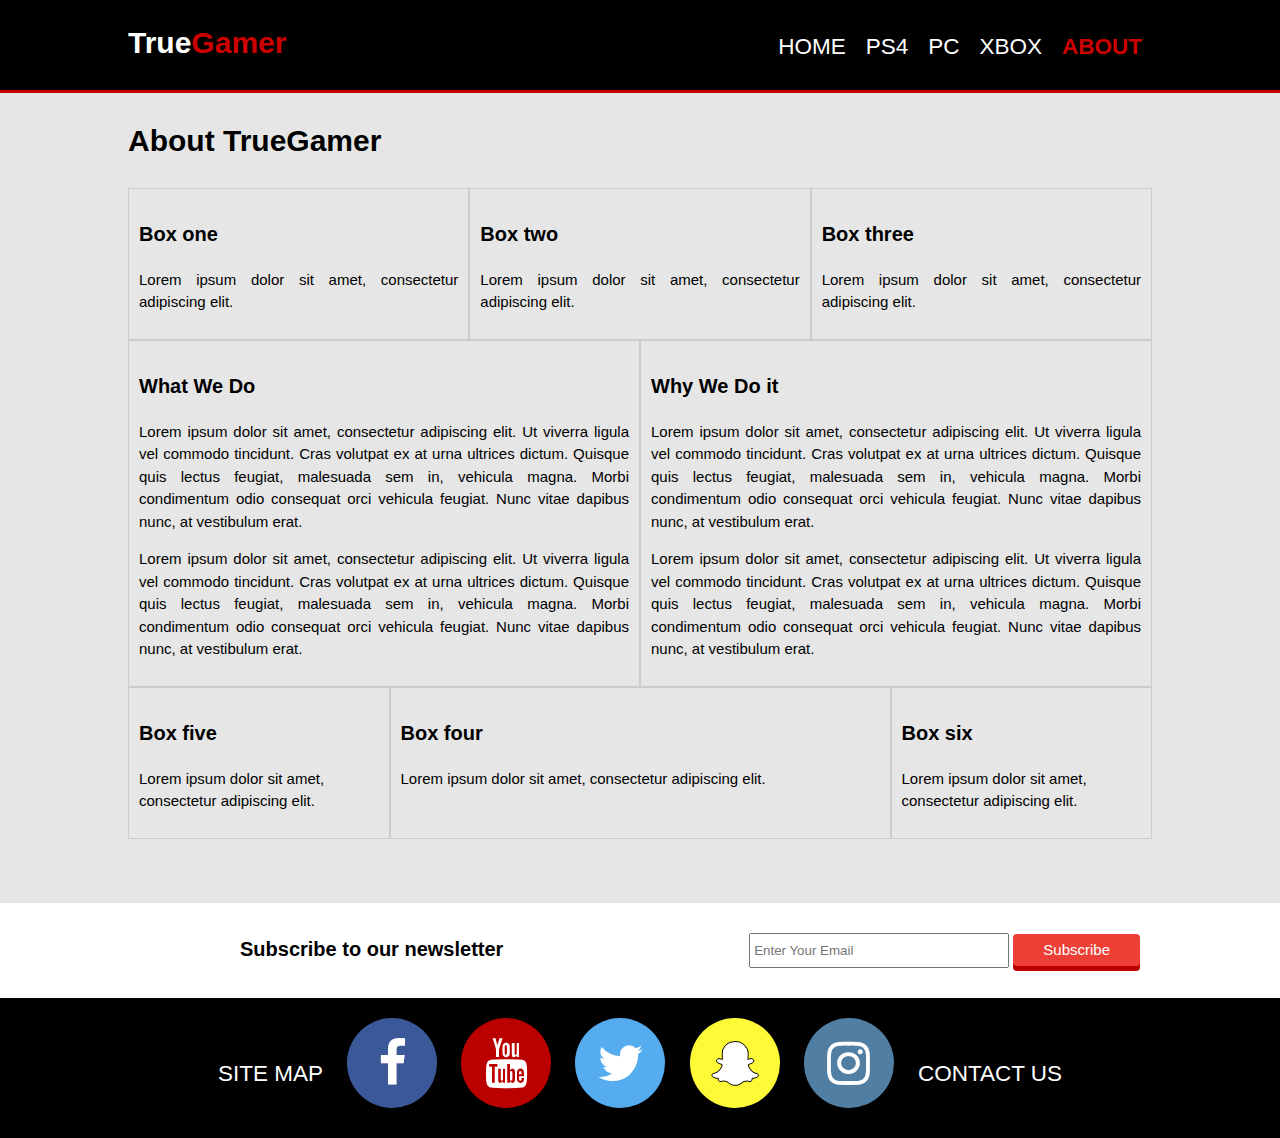
<file: about.html>
<!DOCTYPE html>
<html lang="en">

<head>
 <meta charset= "UTF-8">
 <meta name="viewport" content="width=device-width">
 <title>TrueGamers</title>
 <link rel="stylesheet" type="text/css" href="./css/stylesheet.css">
 <link rel="stylesheet" href="https://cdnjs.cloudflare.com/ajax/libs/font-awesome/4.7.0/css/font-awesome.min.css">


</head>


<body>
  <header>
    <div class="contain">
      <div id ="logo">
        <a href="index.html">True<span class="highlight">Gamer</span></a>
      </div>
    <nav>
      <ul>
        <li><a href="index.html">HOME</a></li>
        <li><a href="playstation.html">PS4</a></li>
  	    <li><a href="pc.html">PC</a></li>
        <li><a href="xbox.html">XBOX</a></li>
        <li class="current"><a href="about.html">ABOUT</a></li>
      </ul>
     </nav>
    </div>
   </header>
<!--Header Ends Here-->

    <h2>About TrueGamer</h2>
   <section class="container-1">
     <div class="box1">
       <h3>Box one</h3>
       <p>Lorem ipsum dolor sit amet, consectetur adipiscing elit. </p>
      </div>
      <div class="box2">
        <h3>Box two</h3>
        <p>Lorem ipsum dolor sit amet, consectetur adipiscing elit. </p>
      </div>
      <div class="box3">
        <h3>Box three</h3>
        <p>Lorem ipsum dolor sit amet, consectetur adipiscing elit. </p>
      </div>
    </section>

    <section class="container-1">
      <div class="box1">
        <h3>What We Do</h3>
        <p>
           Lorem ipsum dolor sit amet, consectetur adipiscing elit. Ut viverra ligula vel commodo tincidunt. Cras volutpat ex at urna ultrices dictum.
           Quisque quis lectus feugiat, malesuada sem in, vehicula magna. Morbi condimentum odio consequat orci vehicula feugiat. Nunc vitae dapibus nunc, at vestibulum erat.
        </p>
        <p>
           Lorem ipsum dolor sit amet, consectetur adipiscing elit. Ut viverra ligula vel commodo tincidunt. Cras volutpat ex at urna ultrices dictum.
           Quisque quis lectus feugiat, malesuada sem in, vehicula magna. Morbi condimentum odio consequat orci vehicula feugiat. Nunc vitae dapibus nunc, at vestibulum erat.
         </p>
       </div>
      <div class="box2">
        <h3>Why We Do it</h3>
        <p>
           Lorem ipsum dolor sit amet, consectetur adipiscing elit. Ut viverra ligula vel commodo tincidunt. Cras volutpat ex at urna ultrices dictum.
           Quisque quis lectus feugiat, malesuada sem in, vehicula magna. Morbi condimentum odio consequat orci vehicula feugiat. Nunc vitae dapibus nunc, at vestibulum erat.
        </p>
        <p>
           Lorem ipsum dolor sit amet, consectetur adipiscing elit. Ut viverra ligula vel commodo tincidunt. Cras volutpat ex at urna ultrices dictum.
           Quisque quis lectus feugiat, malesuada sem in, vehicula magna. Morbi condimentum odio consequat orci vehicula feugiat. Nunc vitae dapibus nunc, at vestibulum erat.
         </p>
       </div>
     </section>

     <section class="container-3">
       <div class="box4">
         <h3>Box four</h3>
         <p>Lorem ipsum dolor sit amet, consectetur adipiscing elit. </p>
       </div>
       <div class="box5">
         <h3>Box five</h3>
         <p>Lorem ipsum dolor sit amet, consectetur adipiscing elit. </p>
       </div>
       <div class="box6">
         <h3>Box six</h3>
         <p>Lorem ipsum dolor sit amet, consectetur adipiscing elit. </p>
       </div>
     </section>
<!--container 3 Section Ends Here-->

     <section class="newsletter">
       <div class="contain">
         <h2>Subscribe to our newsletter</h2>
       <form>
         <input type="email" placeholder="Enter Your Email">
         <button class="button1" type="submit" >Subscribe</button>
       </form>
       </div>
      </section>
   <!--Newsletter Section Ends Here-->

      <footer>
        <div class="contain">
          <ul class="social">
            <li><a href="sitemap.html">SITE MAP</a></li>
            <li><a href="https://en-gb.facebook.com/"><i class="fa fa-facebook"></i></a></li>
            <li><a href="https://www.youtube.com/"><i class="fa fa-youtube"></i></a></li>
            <li><a href="https://twitter.com/login?lang=en-gb"><i class="fa fa-twitter"></i></a></li>
            <li><a href="https://accounts.snapchat.com/accounts/login?continue=https%3A%2F%2Faccounts.snapchat.com%2Faccounts%2Fwelcome"><i class="fa fa-snapchat-ghost"></i></a></li>
            <li><a href="https://www.instagram.com/?hl=en"><i class="fa fa-instagram"></i></a></li>
            <li><a href="contact.html">CONTACT US</a></li>
          </ul>
         </div>
        </footer>

   </body>
   </html>
</file>
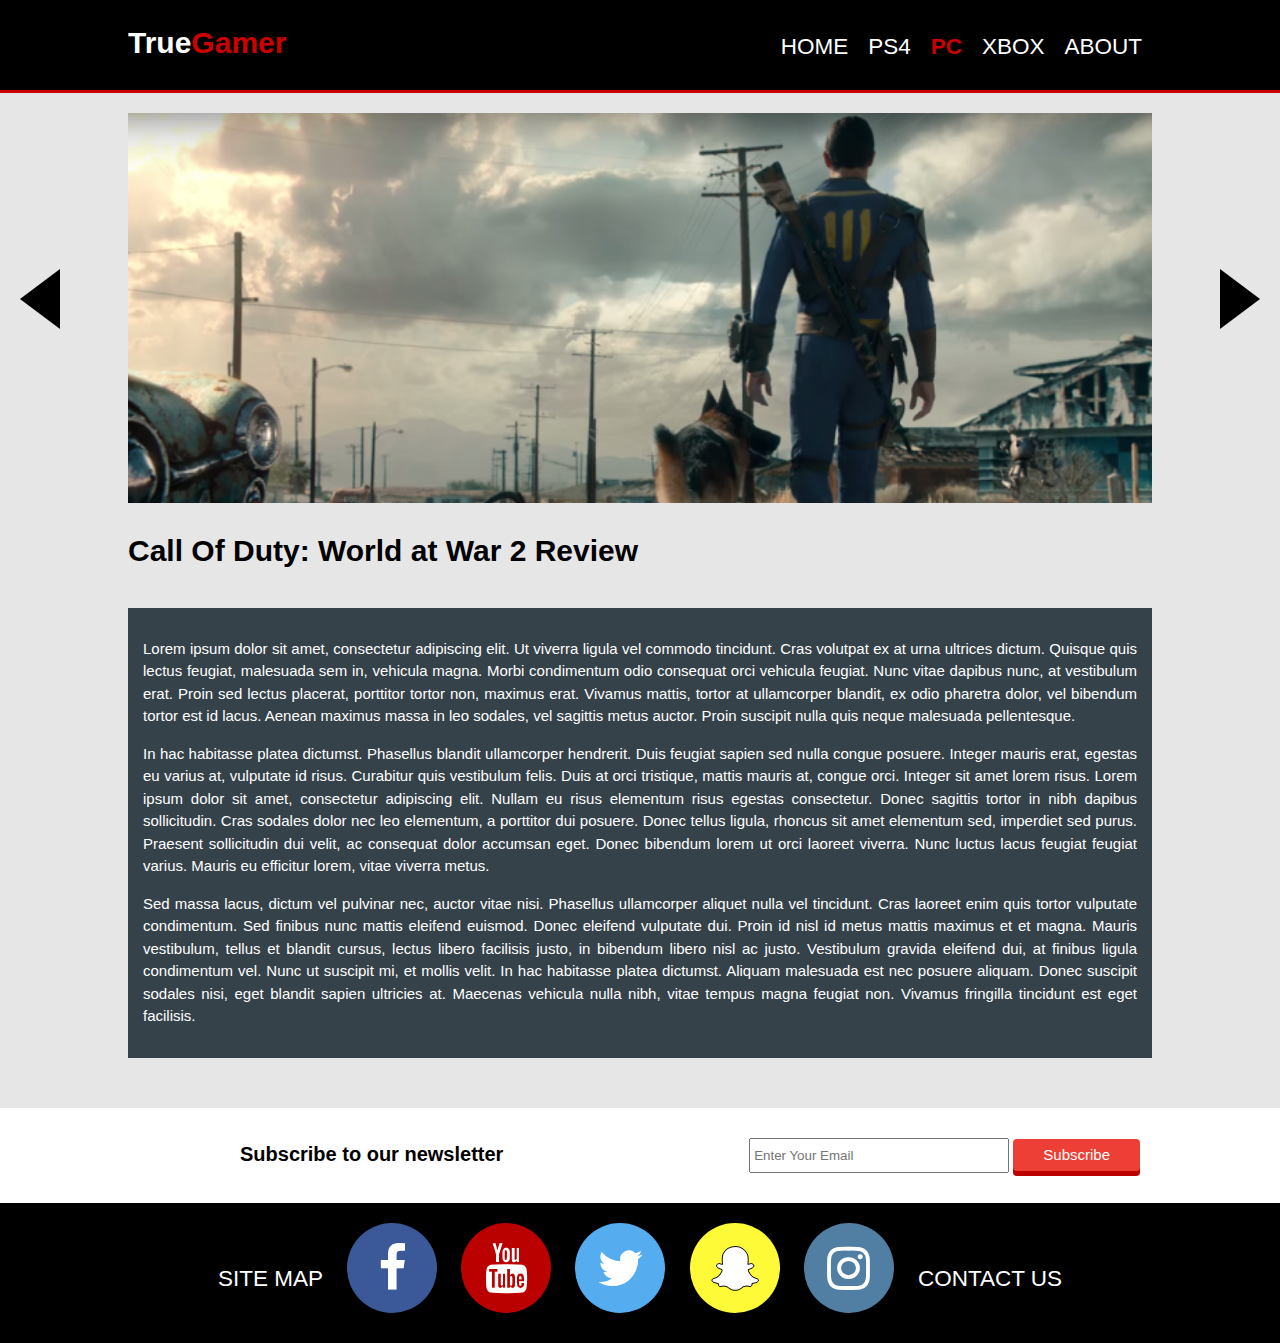
<file: pc.html>
<!DOCTYPE html>
<html lang="en">

<head>
 <meta charset= "UTF-8">
 <meta name="viewport" content="width=device-width">
 <title>TrueGamers | Playstation</title>
 <link rel="stylesheet" type="text/css" href="./css/stylesheet.css">
 <link rel="stylesheet" href="https://cdnjs.cloudflare.com/ajax/libs/font-awesome/4.7.0/css/font-awesome.min.css">
 <script src="./javascript/script.js"></script>

</head>


<body>
  <header>
    <div class="contain">
      <div id ="logo">
        <a href="index.html">True<span class="highlight">Gamer</span></a>
      </div>
    <nav>
      <ul>
        <li><a href="index.html">HOME</a></li>
        <li><a href="playstation.html">PS4</a></li>
  	    <li class="current"><a href="pc.html">PC</a></li>
        <li><a href="xbox.html">XBOX</a></li>
        <li><a href="about.html">ABOUT</a></li>
      </ul>
     </nav>
    </div>
   </header>
<!-- Header Ends Here -->

   <section class="slideshow">
     <div class="contain">
       <div id="arrow-left" class="arrow"></div>
         <div id="slider">
           <div class="slide slide1">
             <div class="slide-content">
             </div>

           </div>
           <div class="slide slide2">
             <div class="slide-content">
             </div>
            </div>

           <div class="slide slide3">
             <div class="slide-content">
             </div>
           </div>
         </div>
      <div id="arrow-right" class="arrow"></div>
     </div>
    </section>
<!-- slider ends Here -->

    <section class="review-container">
      <h2> Call Of Duty: World at War 2 Review </h2>
      <div class="contain">
    <article class="review">
      <p>
        Lorem ipsum dolor sit amet, consectetur adipiscing elit. Ut viverra ligula vel commodo tincidunt. Cras volutpat ex at urna ultrices dictum. Quisque quis lectus feugiat, malesuada sem in, vehicula magna. Morbi condimentum odio consequat orci vehicula feugiat.
        Nunc vitae dapibus nunc, at vestibulum erat. Proin sed lectus placerat, porttitor tortor non, maximus erat. Vivamus mattis, tortor at ullamcorper blandit, ex odio pharetra dolor, vel bibendum tortor est id lacus. Aenean maximus massa in leo sodales, vel sagittis metus auctor. Proin suscipit nulla quis neque malesuada pellentesque.
      </p>
      <p>
        In hac habitasse platea dictumst. Phasellus blandit ullamcorper hendrerit. Duis feugiat sapien sed nulla congue posuere. Integer mauris erat, egestas eu varius at, vulputate id risus. Curabitur quis vestibulum felis. Duis at orci tristique, mattis mauris at, congue orci. Integer sit amet lorem risus.
        Lorem ipsum dolor sit amet, consectetur adipiscing elit. Nullam eu risus elementum risus egestas consectetur. Donec sagittis tortor in nibh dapibus sollicitudin. Cras sodales dolor nec leo elementum, a porttitor dui posuere. Donec tellus ligula, rhoncus sit amet elementum sed, imperdiet sed purus. Praesent sollicitudin dui velit, ac consequat dolor accumsan eget.
        Donec bibendum lorem ut orci laoreet viverra. Nunc luctus lacus feugiat feugiat varius. Mauris eu efficitur lorem, vitae viverra metus.
      </p>
      <p>
        Sed massa lacus, dictum vel pulvinar nec, auctor vitae nisi. Phasellus ullamcorper aliquet nulla vel tincidunt. Cras laoreet enim quis tortor vulputate condimentum. Sed finibus nunc mattis eleifend euismod. Donec eleifend vulputate dui. Proin id nisl id metus mattis maximus et et magna.
        Mauris vestibulum, tellus et blandit cursus, lectus libero facilisis justo, in bibendum libero nisl ac justo. Vestibulum gravida eleifend dui, at finibus ligula condimentum vel. Nunc ut suscipit mi, et mollis velit. In hac habitasse platea dictumst. Aliquam malesuada est nec posuere aliquam.
        Donec suscipit sodales nisi, eget blandit sapien ultricies at. Maecenas vehicula nulla nibh, vitae tempus magna feugiat non. Vivamus fringilla tincidunt est eget facilisis.
      </p>
     </article>
      </div>
     </section>
<!-- Review section ends here-->

     <section class="newsletter">
       <div class="contain">
         <h2>Subscribe to our newsletter</h2>
       <form>
         <input type="email" placeholder="Enter Your Email">
         <button type="submit" class="button1">Subscribe</button>
       </form>
       </div>
     </section>
     <!-- Newsletter section ends here-->

     <footer>
       <div class="contain">
         <ul class="social">
           <li><a href="sitemap.html">SITE MAP</a></li>
           <li><a href="https://en-gb.facebook.com/"><i class="fa fa-facebook"></i></a></li>
           <li><a href="https://www.youtube.com/"><i class="fa fa-youtube"></i></a></li>
           <li><a href="https://twitter.com/login?lang=en-gb"><i class="fa fa-twitter"></i></a></li>
           <li><a href="https://accounts.snapchat.com/accounts/login?continue=https%3A%2F%2Faccounts.snapchat.com%2Faccounts%2Fwelcome"><i class="fa fa-snapchat-ghost"></i></a></li>
           <li><a href="https://www.instagram.com/?hl=en"><i class="fa fa-instagram"></i></a></li>
           <li><a href="contact.html">CONTACT US</a></li>
         </ul>
       </div>
      </footer>

     </body>
     </html>
</file>
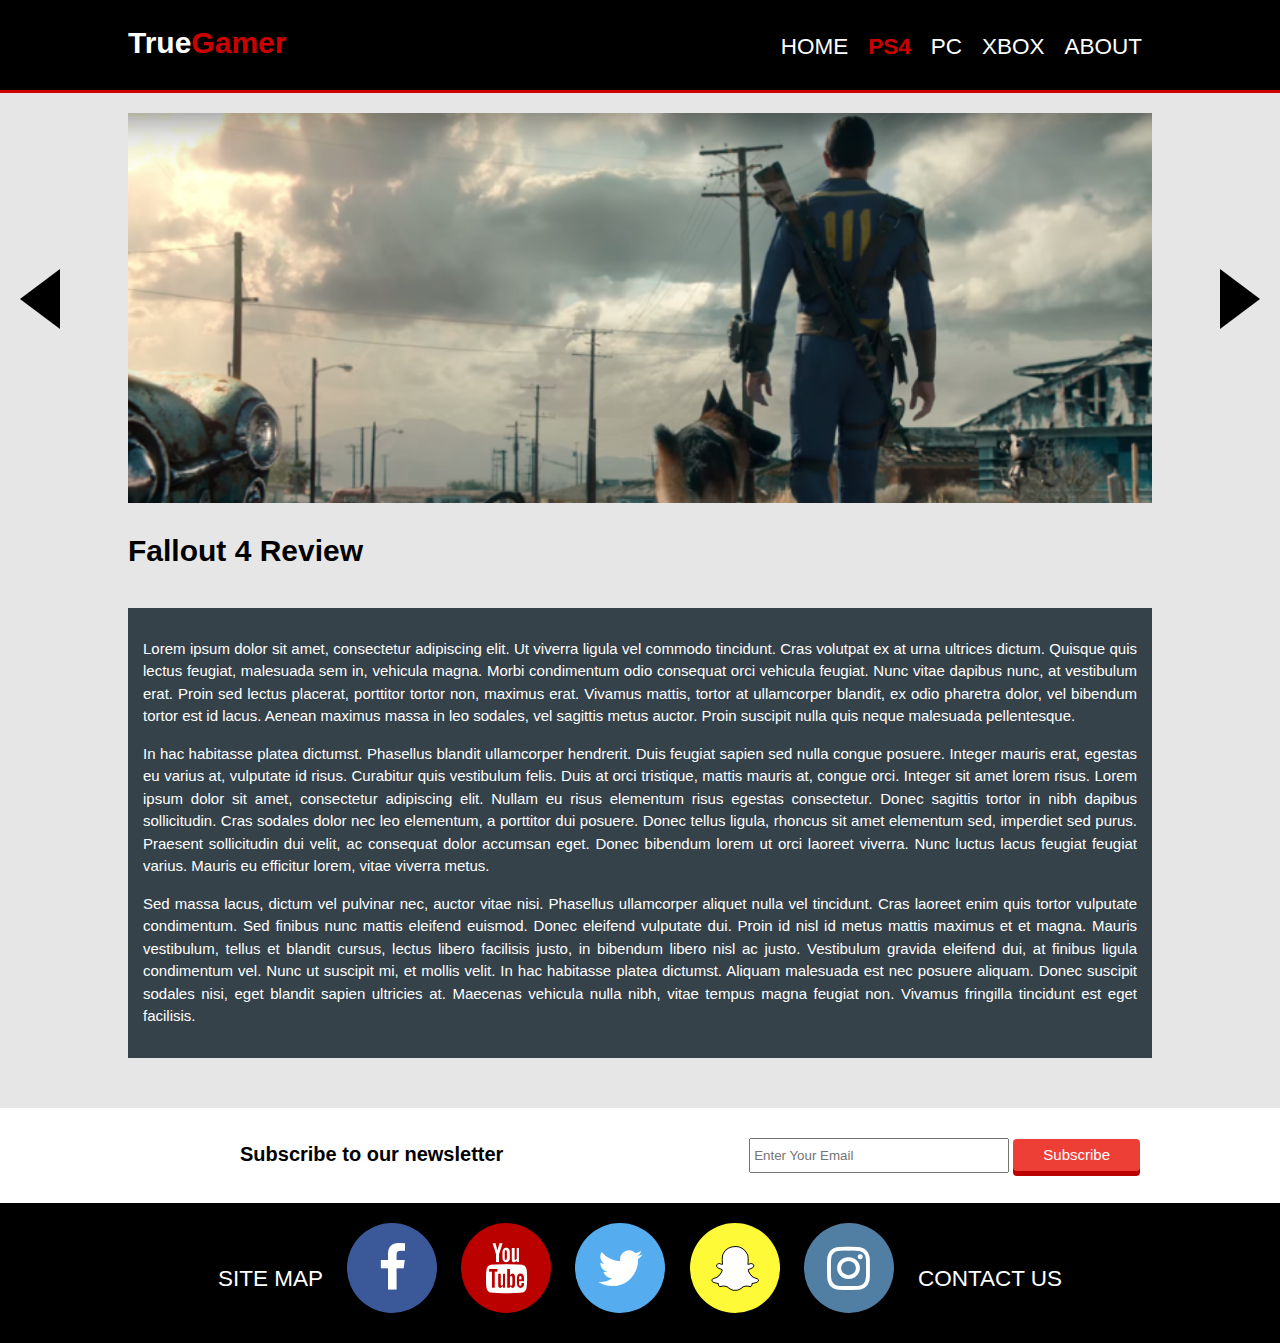
<file: playstation.html>
<!DOCTYPE html>
<html lang="en">

<head>
 <meta charset= "UTF-8">
 <meta name="viewport" content="width=device-width">
 <title>TrueGamers | Playstation</title>
 <link rel="stylesheet" type="text/css" href="./css/stylesheet.css">
 <link rel="stylesheet" href="https://cdnjs.cloudflare.com/ajax/libs/font-awesome/4.7.0/css/font-awesome.min.css">
 <script src="./javascript/script.js"></script>

</head>


<body>
  <header>
    <div class="contain">
      <div id ="logo">
        <a href="index.html">True<span class="highlight">Gamer</span></a>
      </div>
    <nav>
      <ul>
        <li><a href="index.html">HOME</a></li>
        <li class="current"><a href="playstation.html">PS4</a></li>
  	    <li><a href="pc.html">PC</a></li>
        <li><a href="xbox.html">XBOX</a></li>
        <li><a href="about.html">ABOUT</a></li>
      </ul>
     </nav>
    </div>
   </header>
<!-- Header Ends Here -->

   <section class="slideshow">
     <div class="contain">
       <div id="arrow-left" class="arrow"></div>
         <div id="slider">
           <div class="slide slide1">
             <div class="slide-content">
             </div>

           </div>
           <div class="slide slide2">
             <div class="slide-content">
             </div>
            </div>

           <div class="slide slide3">
             <div class="slide-content">
             </div>
           </div>
         </div>
      <div id="arrow-right" class="arrow"></div>
     </div>
    </section>
<!-- slider ends Here -->

    <section class="review-container">
      <h2> Fallout 4 Review </h2>
      <div class="contain">
    <article class="review">
      <p>
        Lorem ipsum dolor sit amet, consectetur adipiscing elit. Ut viverra ligula vel commodo tincidunt. Cras volutpat ex at urna ultrices dictum. Quisque quis lectus feugiat, malesuada sem in, vehicula magna. Morbi condimentum odio consequat orci vehicula feugiat.
        Nunc vitae dapibus nunc, at vestibulum erat. Proin sed lectus placerat, porttitor tortor non, maximus erat. Vivamus mattis, tortor at ullamcorper blandit, ex odio pharetra dolor, vel bibendum tortor est id lacus. Aenean maximus massa in leo sodales, vel sagittis metus auctor. Proin suscipit nulla quis neque malesuada pellentesque.
      </p>
      <p>
        In hac habitasse platea dictumst. Phasellus blandit ullamcorper hendrerit. Duis feugiat sapien sed nulla congue posuere. Integer mauris erat, egestas eu varius at, vulputate id risus. Curabitur quis vestibulum felis. Duis at orci tristique, mattis mauris at, congue orci. Integer sit amet lorem risus.
        Lorem ipsum dolor sit amet, consectetur adipiscing elit. Nullam eu risus elementum risus egestas consectetur. Donec sagittis tortor in nibh dapibus sollicitudin. Cras sodales dolor nec leo elementum, a porttitor dui posuere. Donec tellus ligula, rhoncus sit amet elementum sed, imperdiet sed purus. Praesent sollicitudin dui velit, ac consequat dolor accumsan eget.
        Donec bibendum lorem ut orci laoreet viverra. Nunc luctus lacus feugiat feugiat varius. Mauris eu efficitur lorem, vitae viverra metus.
      </p>
      <p>
        Sed massa lacus, dictum vel pulvinar nec, auctor vitae nisi. Phasellus ullamcorper aliquet nulla vel tincidunt. Cras laoreet enim quis tortor vulputate condimentum. Sed finibus nunc mattis eleifend euismod. Donec eleifend vulputate dui. Proin id nisl id metus mattis maximus et et magna.
        Mauris vestibulum, tellus et blandit cursus, lectus libero facilisis justo, in bibendum libero nisl ac justo. Vestibulum gravida eleifend dui, at finibus ligula condimentum vel. Nunc ut suscipit mi, et mollis velit. In hac habitasse platea dictumst. Aliquam malesuada est nec posuere aliquam.
        Donec suscipit sodales nisi, eget blandit sapien ultricies at. Maecenas vehicula nulla nibh, vitae tempus magna feugiat non. Vivamus fringilla tincidunt est eget facilisis.
      </p>
     </article>
      </div>
     </section>
<!-- Review section ends here-->

     <section class="newsletter">
       <div class="contain">
         <h2>Subscribe to our newsletter</h2>
       <form>
         <input type="email" placeholder="Enter Your Email">
         <button type="submit" class="button1">Subscribe</button>
       </form>
       </div>
     </section>
     <!-- Newsletter section ends here-->

     <footer>
       <div class="contain">
         <ul class="social">
           <li><a href="sitemap.html">SITE MAP</a></li>
           <li><a href="https://en-gb.facebook.com/"><i class="fa fa-facebook"></i></a></li>
           <li><a href="https://www.youtube.com/"><i class="fa fa-youtube"></i></a></li>
           <li><a href="https://twitter.com/login?lang=en-gb"><i class="fa fa-twitter"></i></a></li>
           <li><a href="https://accounts.snapchat.com/accounts/login?continue=https%3A%2F%2Faccounts.snapchat.com%2Faccounts%2Fwelcome"><i class="fa fa-snapchat-ghost"></i></a></li>
           <li><a href="https://www.instagram.com/?hl=en"><i class="fa fa-instagram"></i></a></li>
           <li><a href="contact.html">CONTACT US</a></li>
         </ul>
       </div>
      </footer>

     </body>
     </html>
</file>
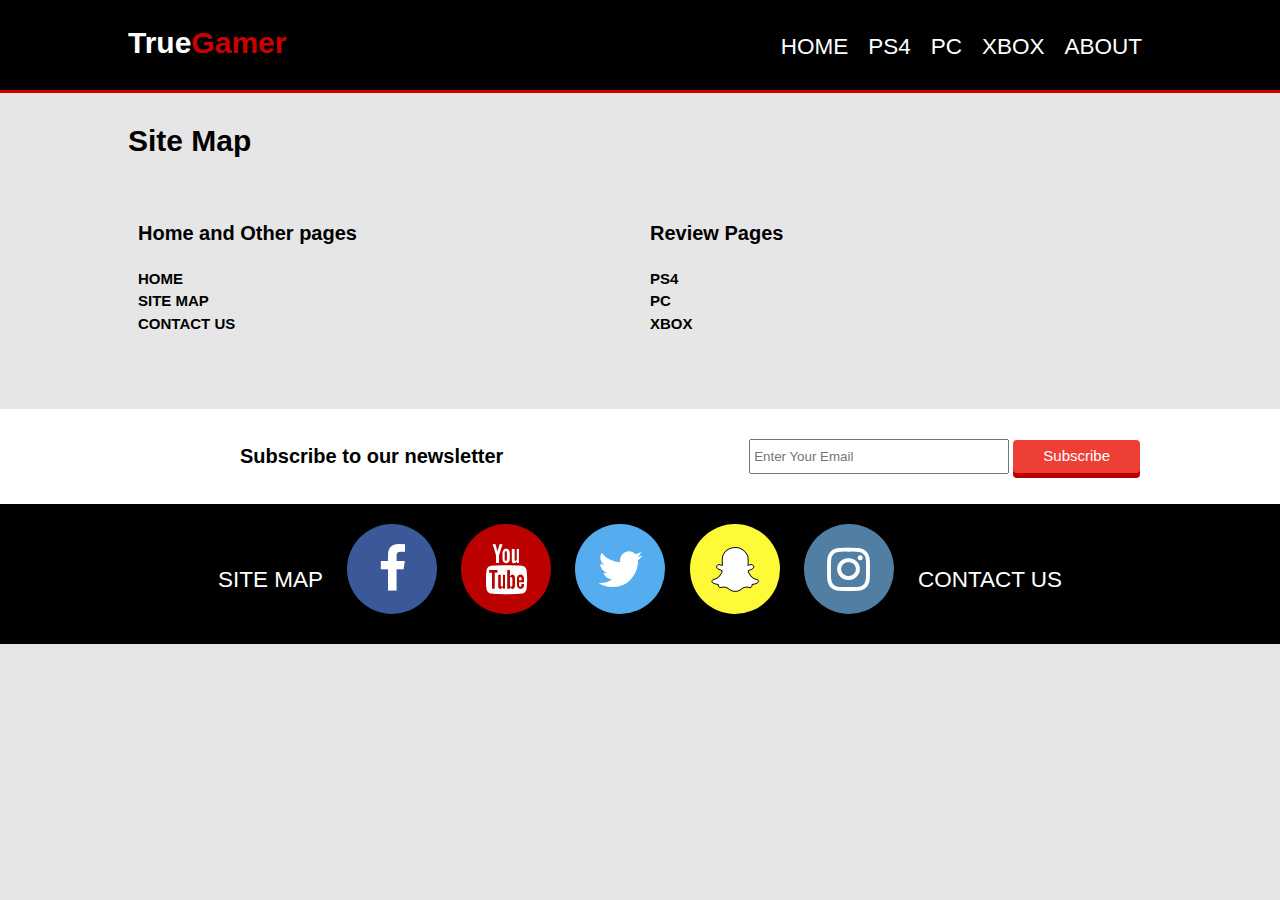
<file: sitemap.html>
<!DOCTYPE html>
<html lang="en">

<head>
 <meta charset= "UTF-8">
 <meta name="viewport" content="width=device-width">
 <title>TrueGamers</title>
 <link rel="stylesheet" type="text/css" href="./css/stylesheet.css">
 <link rel="stylesheet" href="https://cdnjs.cloudflare.com/ajax/libs/font-awesome/4.7.0/css/font-awesome.min.css">


</head>


<body>
  <header>
    <div class="contain">
      <div id ="logo">
        <a href="index.html">True<span class="highlight">Gamer</span></a>
      </div>
    <nav>
      <ul>
        <li><a href="index.html">HOME</a></li>
        <li><a href="playstation.html">PS4</a></li>
  	    <li><a href="pc.html">PC</a></li>
        <li><a href="xbox.html">XBOX</a></li>
        <li><a href="about.html">ABOUT</a></li>
      </ul>
     </nav>
    </div>
   </header>
<!--Header Ends Here-->


    <h2>Site Map</h2>


    <section class="sitemap-container">
      <div class="sitemapbox1">
        <h3>Home and Other pages</h3>
      <ul>
        <li><a href="index.html">HOME</a></li>
        <li><a href="sitemap.html">SITE MAP</a></li>
        <li><a href="contact.html">CONTACT US</a></li>
      </ul>
      </div>
      <div class="sitemapbox2">
        <h3>Review Pages</h3>
      <ul>
        <li><a href="playstation.html">PS4</a></li>
        <li><a href="pc.html">PC</a></li>
        <li><a href="xbox.html">XBOX</a></li>
      </ul>
      </div>
    </section>
<!-- Site map container Section ends here -->

     <section class="newsletter">
         <div class="contain">
           <h2>Subscribe to our newsletter</h2>
           <form>
             <input type="email" placeholder="Enter Your Email">
             <button type="submit" class="button1">Subscribe</button>
           </form>
          </div>
       </section>
<!-- Newsletter Section ends here -->

       <footer>
         <div class="contain">
           <ul class="social">
             <li><a href="sitemap.html">SITE MAP</a></li>
             <li><a href="https://en-gb.facebook.com/"><i class="fa fa-facebook"></i></a></li>
             <li><a href="https://www.youtube.com/"><i class="fa fa-youtube"></i></a></li>
             <li><a href="https://twitter.com/login?lang=en-gb"><i class="fa fa-twitter"></i></a></li>
             <li><a href="https://accounts.snapchat.com/accounts/login?continue=https%3A%2F%2Faccounts.snapchat.com%2Faccounts%2Fwelcome"><i class="fa fa-snapchat-ghost"></i></a></li>
             <li><a href="https://www.instagram.com/?hl=en"><i class="fa fa-instagram"></i></a></li>
             <li><a href="contact.html">CONTACT US</a></li>
           </ul>
         </div>
       </footer>

 </body>
</html>
</file>
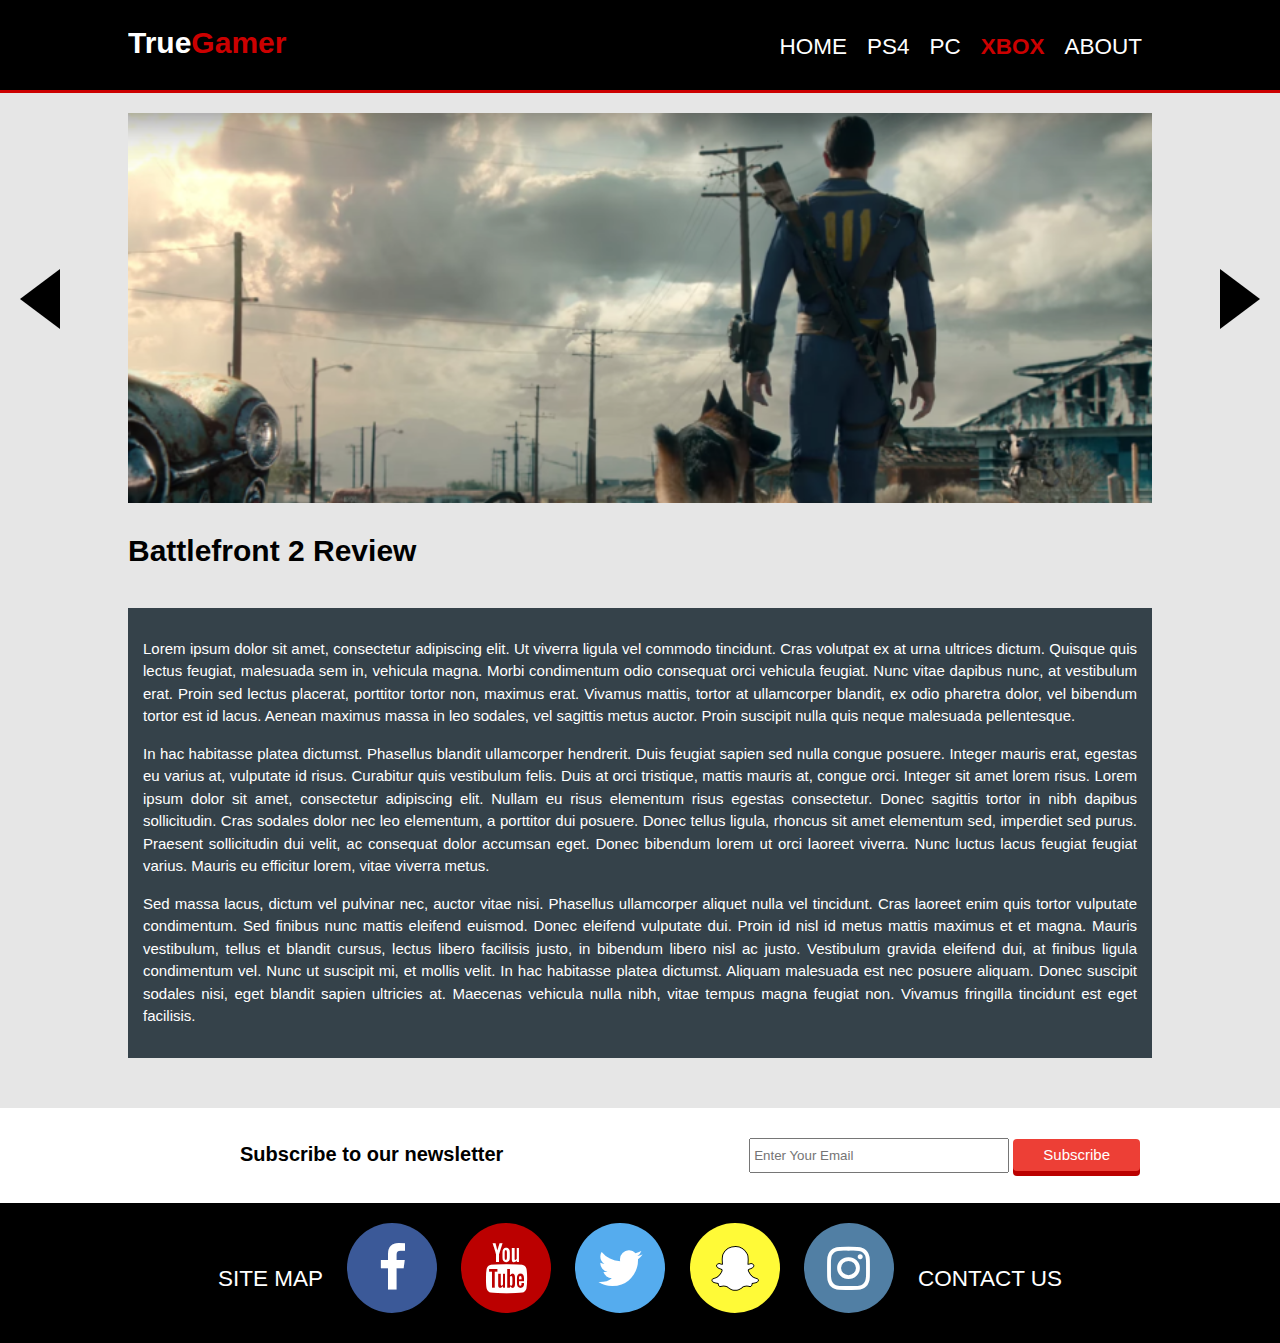
<file: xbox.html>
<!DOCTYPE html>
<html lang="en">

<head>
 <meta charset= "UTF-8">
 <meta name="viewport" content="width=device-width">
 <title>TrueGamers | Playstation</title>
 <link rel="stylesheet" type="text/css" href="./css/stylesheet.css">
 <link rel="stylesheet" href="https://cdnjs.cloudflare.com/ajax/libs/font-awesome/4.7.0/css/font-awesome.min.css">
 <script src="./javascript/script.js"></script>

</head>


<body>
  <header>
    <div class="contain">
      <div id ="logo">
        <a href="index.html">True<span class="highlight">Gamer</span></a>
      </div>
    <nav>
      <ul>
        <li><a href="index.html">HOME</a></li>
        <li><a href="playstation.html">PS4</a></li>
  	    <li><a href="pc.html">PC</a></li>
        <li class="current"><a href="xbox.html">XBOX</a></li>
        <li><a href="about.html">ABOUT</a></li>
      </ul>
     </nav>
    </div>
   </header>
<!-- Header Ends Here -->

   <section class="slideshow">
     <div class="contain">
       <div id="arrow-left" class="arrow"></div>
         <div id="slider">
           <div class="slide slide1">
             <div class="slide-content">
             </div>

           </div>
           <div class="slide slide2">
             <div class="slide-content">
             </div>
            </div>

           <div class="slide slide3">
             <div class="slide-content">
             </div>
           </div>
         </div>
      <div id="arrow-right" class="arrow"></div>
     </div>
    </section>
<!-- slider ends Here -->

    <section class="review-container">
      <h2> Battlefront 2 Review </h2>
      <div class="contain">
    <article class="review">
      <p>
        Lorem ipsum dolor sit amet, consectetur adipiscing elit. Ut viverra ligula vel commodo tincidunt. Cras volutpat ex at urna ultrices dictum. Quisque quis lectus feugiat, malesuada sem in, vehicula magna. Morbi condimentum odio consequat orci vehicula feugiat.
        Nunc vitae dapibus nunc, at vestibulum erat. Proin sed lectus placerat, porttitor tortor non, maximus erat. Vivamus mattis, tortor at ullamcorper blandit, ex odio pharetra dolor, vel bibendum tortor est id lacus. Aenean maximus massa in leo sodales, vel sagittis metus auctor. Proin suscipit nulla quis neque malesuada pellentesque.
      </p>
      <p>
        In hac habitasse platea dictumst. Phasellus blandit ullamcorper hendrerit. Duis feugiat sapien sed nulla congue posuere. Integer mauris erat, egestas eu varius at, vulputate id risus. Curabitur quis vestibulum felis. Duis at orci tristique, mattis mauris at, congue orci. Integer sit amet lorem risus.
        Lorem ipsum dolor sit amet, consectetur adipiscing elit. Nullam eu risus elementum risus egestas consectetur. Donec sagittis tortor in nibh dapibus sollicitudin. Cras sodales dolor nec leo elementum, a porttitor dui posuere. Donec tellus ligula, rhoncus sit amet elementum sed, imperdiet sed purus. Praesent sollicitudin dui velit, ac consequat dolor accumsan eget.
        Donec bibendum lorem ut orci laoreet viverra. Nunc luctus lacus feugiat feugiat varius. Mauris eu efficitur lorem, vitae viverra metus.
      </p>
      <p>
        Sed massa lacus, dictum vel pulvinar nec, auctor vitae nisi. Phasellus ullamcorper aliquet nulla vel tincidunt. Cras laoreet enim quis tortor vulputate condimentum. Sed finibus nunc mattis eleifend euismod. Donec eleifend vulputate dui. Proin id nisl id metus mattis maximus et et magna.
        Mauris vestibulum, tellus et blandit cursus, lectus libero facilisis justo, in bibendum libero nisl ac justo. Vestibulum gravida eleifend dui, at finibus ligula condimentum vel. Nunc ut suscipit mi, et mollis velit. In hac habitasse platea dictumst. Aliquam malesuada est nec posuere aliquam.
        Donec suscipit sodales nisi, eget blandit sapien ultricies at. Maecenas vehicula nulla nibh, vitae tempus magna feugiat non. Vivamus fringilla tincidunt est eget facilisis.
      </p>
     </article>
      </div>
     </section>
<!-- Review section ends here-->

     <section class="newsletter">
       <div class="contain">
         <h2>Subscribe to our newsletter</h2>
       <form>
         <input type="email" placeholder="Enter Your Email">
         <button type="submit" class="button1">Subscribe</button>
       </form>
       </div>
     </section>
     <!-- Newsletter section ends here-->

     <footer>
       <div class="contain">
         <ul class="social">
           <li><a href="sitemap.html">SITE MAP</a></li>
           <li><a href="https://en-gb.facebook.com/"><i class="fa fa-facebook"></i></a></li>
           <li><a href="https://www.youtube.com/"><i class="fa fa-youtube"></i></a></li>
           <li><a href="https://twitter.com/login?lang=en-gb"><i class="fa fa-twitter"></i></a></li>
           <li><a href="https://accounts.snapchat.com/accounts/login?continue=https%3A%2F%2Faccounts.snapchat.com%2Faccounts%2Fwelcome"><i class="fa fa-snapchat-ghost"></i></a></li>
           <li><a href="https://www.instagram.com/?hl=en"><i class="fa fa-instagram"></i></a></li>
           <li><a href="contact.html">CONTACT US</a></li>
         </ul>
       </div>
      </footer>

  </body>
</html>
</file>
<file: css/stylesheet.css>
body{
  font-family: Arial;
  font-size: 15px;
  line-height: 1.5;
  margin:0;
  padding: 0;
  background-color: #e6e6e6;
}

h1{
  font-size: 30px;
}

h2{
  font-size: 30px;
  font-weight: 700;
  padding-left: 10%;
}
h3{
  font-size: 20px;
}



/* global css */
.contain{
  width: 80%;
  margin: auto;
  overflow: hidden;
}

ul{
  list-style-type: none;
  margin: 0;
  padding: 0;
}

.dark {
  padding: 15px;
  background: #35424a;
  color: #ffffff;
  margin-top: 10px;
  margin-bottom: 10px;

}

/*Styling for the Header*/
header{
  background: #000000;
  color: #ffffff;
  padding-top: 20px;
  min-height: 70px;
  border-bottom: #cc0000 3px solid;
}

#logo{
  float: left;
}

header #logo a{
  margin: 0;
  font-size: 30px;
  font-weight: bold;
  text-decoration: none;
  color: #ffffff;
}

header .highlight, header .current a{
  color: #cc0000;
  font-weight: bold;
}

nav {
  float: right;
  padding: 0px 0px 0 0;
}

nav li{
  display: inline;
}

nav a{
  color: #ffffff;
  text-decoration: none;
}


nav ul li{
  float: left;
  font-size: 150%;
  padding: 10px;
}

header a:hover, footer a:hover{
	color: #cc0000 ;
  font-weight: bold;
}



/* banner starts here */
#banner-container{
  min-height: 400px;
  background: url("../images/homebanner2.png") no-repeat 0px 0px;
  border-bottom: #cc0000 3px solid;
  text-align: center;
  background-size: cover;
  color: #ffffff;

}

#banner-container h1{
  margin-top: 100px;
  font-size:55px;
  margin-bottom:10px;
}

#banner-container p{
  font-size: 20px;
}

/*
#banner{
  min-height: 400px;
  background: url("../images/homebanner.png") no-repeat -320px -620px;
}
*/

.one-fourth {
  font-size: 150%;
  width:25%;
  padding: 0;
  margin: 0;
  padding-bottom: 20px;
  float:left;
  text-align: center;
  color: #ffffff;
  background-color: #000000 ;
}

.one-fourth a{
  text-decoration: none;
  color: #000000;
}

.card-container{
  cursor: pointer;
  perspective: 600;
  position: relative;
  height: 150px;
  width: 100%;
}

.card{
  height: 170px;
  width: 100%;
  position: absolute;
  transform-style: preserve-3d;
  transition: all 1s ease-in-out;

}

.card:hover{
  transform: rotateY(180deg);
}

.card .flip-front{
  background-color: #000000;
  backface-visibility:hidden;
  height: 170px;
  position: absolute;
  overflow: hidden;
  width: 100%;
}

.card .flip-back{
  background: #eaeaed;
  color:#0087cc;
  line-height: 170px;
  text-align: center;
  transform: rotateY(180deg);
}

/* featured review section */

#featured-reviews .box {
  margin-top: 30px;
}

#featured-reviews .box{
  float: left;
  width: 46%;
  padding: 10px;
  text-align: center;
  }

#featured-reviews a{
  width:46%;
}



.newsletter{
  padding: 15px;
  padding-bottom: 15px;
  color: #000000;
  background: #ffffff;
}

.newsletter h2{
  float: left;
  font-size: 20px;

}

.newsletter form{
  float: right;
  margin-top: 15px;
  margin-bottom: 15px;
}

.newsletter input[type="email"]{
  padding: 3px;
  height: 25px;
  width: 250px;
}

.button1{
  border: 0;
  background: #ed3f36;
  border-radius: 4px;
  box-shadow: 0 5px 0 #bb0000;
  color: #fff;
  cursor: pointer;
  font: inherit;
  margin: 0;
  outline: 0;
  padding: 5px 30px;
  transition: all .1s linear;
}
.button1:active {
  box-shadow: 0 2px 0 #bb0000;
  transform: translateY(3px);
}


footer{
  background-color: #000000;
  width:100%;
  height: 140px;
}

.social{
  text-align: center;
  margin-top: 20px;
}

.social li{
  display: inline;
  padding: 10px;
}

.fa{
  padding: 20px;
  font-size: 50px;
  width: 50px;
  color: #ffffff;
  border-radius: 50%;
}

.social i{
  font-size: 50px;
}

.fa-facebook{
  background: #3B5998;
}

.fa-twitter{
  background: #55ACEE;
}

.fa-youtube{
  background: #bb0000;
}

.fa-instagram{
  background: #517fa4;
}

.fa-snapchat-ghost{
  background: #FFFA37;
  text-shadow: -1px 0 black, 0 1px black, 1px 0 black, 0 -1px black;
}

footer a{
  margin: 0;
  font-size: 150%;
  text-decoration: none;
  color: #ffffff;
}

footer .current a{
  color: #cc0000;
  font-weight: bold;
}
/* styling for conten on the Review pages ps4,pc,xbox,nintendo */

#slider, .slideshow, .slide-content{
  padding-top: 10px;
  height: 400px;
  width: 100%;
  overflow: hidden;
  margin: 0;


}

.slideshow{
  position: relative;
}

.slide{
  background-size: cover;

  background-repeat: no-repeat;

}



.slide1{
  background-image: url("../images/ps4slideshow2.png") ;
}
.slide2{
  background-image: url("../images/ps4slideshow1.png");
}
.slide3{
  background-image: url("../images/ps4slideshow3.png");
}

.arrow{
  cursor: pointer;
  position: absolute;
  top: 55%;
  margin-top: -50px;
  width: 0;
  height: 0;
  border-style: solid;
}

#arrow-left{
  border-width: 30px 40px 30px 0;
  left: 0;
  margin-left: 20px;
  border-color: transparent #000000 transparent transparent;
}

#arrow-right{
  border-width: 30px 0 30px 40px;
  right: 0;
  margin-right: 20px;
  border-color: transparent transparent transparent #000000;
}

.review-container{
  padding-bottom: 40px;
}

.review{
  padding: 15px;
  background: #35424a;
  color: #ffffff;
  margin-top: 10px;
  margin-bottom: 10px;
}

article h2{
  font-size: 30px;

}

article p{
  text-align: justify;
}

/* Contact page */



.map-content h2{
  width: 45%;
  float: right;
  margin-top: 0;
  padding:0;
}
.map-content p{
  width: 45%;
  float: right;
  text-align: justify;
}

#map{
  height: 400px;
  width: 50%;
  float :left;

}


section.feedback .feedback-form input, section.feedback .feedback-form textarea{
  width: 90%;
  font-family: Arial;
  padding: 5px;
  padding-left: 5px;


}

section.feedback .feedback-form textarea{
  height: 100px;
}

/* About Us page*/
.container-1{
   display: flex;
   padding-left: 10%;
   padding-right: 10%;
   text-align: justify;

}

.container-1 div{
  border: 1px #ccc solid;
  padding:10px;
}

.box1{
  flex: 1;
}

.box2{
  flex: 1;
}

.box3{
  flex: 1;
}

.container-3{
   display: flex;
   padding-left: 10%;
   padding-right: 10%;
   padding-bottom: 5%;

}

.container-3 div{
  border: 1px #ccc solid;
  padding:10px;
}

.box4{
  flex: 2;
  order: 2;
}

.box5{
  flex: 1;
  order: 1;
}

.box6{
  flex: 1;
  order: 3;
}

/* Site Map*/

.sitemap-container{
   display: flex;
   padding-left: 10%;
   padding-right: 10%;
   padding-bottom: 5%;


}

.sitemap-container div{

  padding:10px;
}

.sitemapbox1{
  flex: 1;

}

.sitemapbox2{
  flex: 1;
}

.sitemapbox1 ul li a, .sitemapbox2 ul li a{
  margin: 0;
  font-size: 15px;
  font-weight: bold;
  text-decoration: none;
  color: #000000;

}

.sitemapbox1 a:hover, .sitemapbox2 a:hover{
	color: #cc0000 ;
  font-weight: bold;
}
</file>
